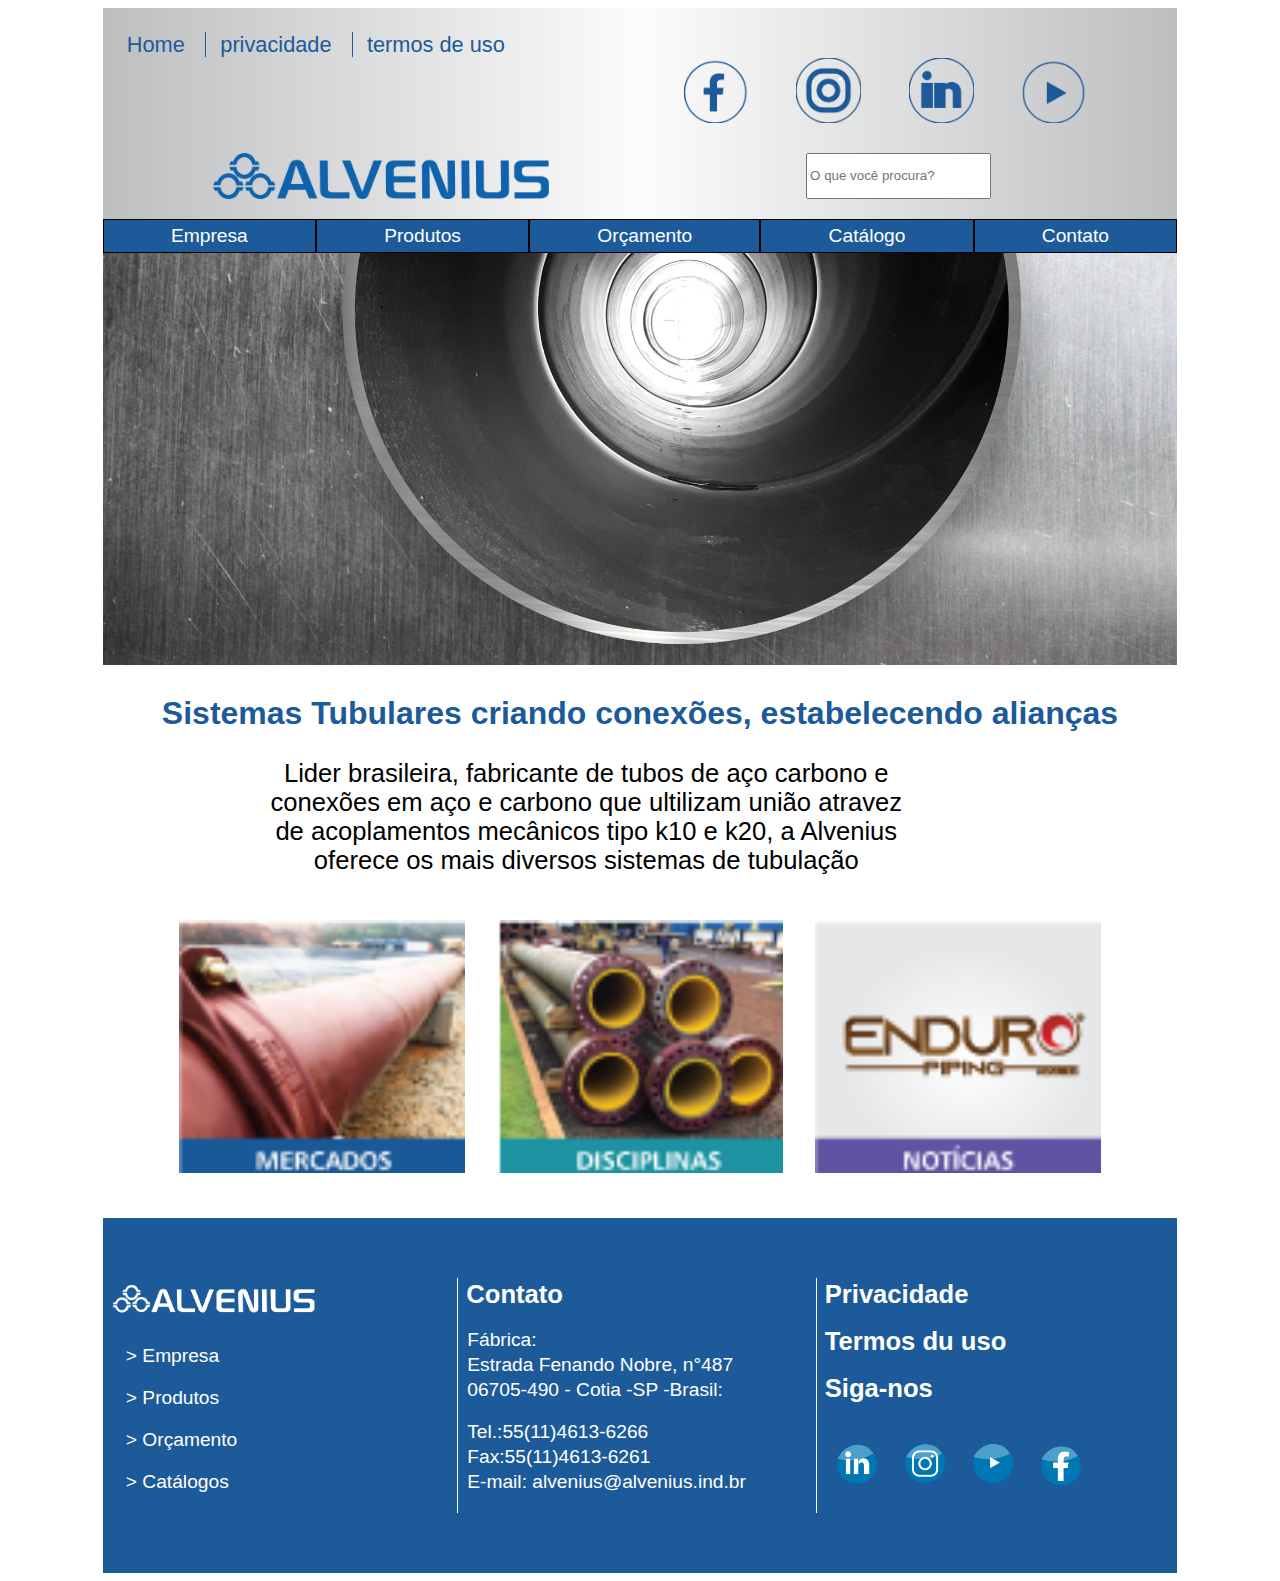
<file: index.html>
<!DOCTYPE html>
<html lang="en">
  <head>
    <meta charset="UTF-8" />
    <meta name="viewport" content="width=device-width, initial-scale=1.0" />
    <link rel="stylesheet" href="./css/style.css" />
    <title>Document</title>
  </head>
  <body>
    <div class="container">
        <header>
            <div class="social-menu">
                <div class="first-menu">
                    <a>Home</a>
                    <a>privacidade</a>
                    <a>termos de uso</a>
                </div>
                <div class="social-media">
                    <a href="#"><img src="./imagens/Mask Group 4.png" alt="" /></a>
                    <a href="#"><img src="./imagens/Mask Group 2.png" alt="" /></a>
                    <a href="#"><img src="./imagens/Mask Group 1.png" alt="" /></a>
                    <a href="#"><img src="./imagens/Mask Group 3.png" alt="" /></a>
                </div>
            </div>
            <div class="search">
                <img src="./imagens/logo.png" alt="" />
                <input type="text" placeholder="O que você procura?" />
            </div>
        </header>
        <nav class="main-menu">
            <ul>
                <li><a href="#">Empresa</a></li>
                <li><a href="#">Produtos</a></li>
                <li><a href="#">Orçamento</a></li>
                <li><a href="#">Catálogo</a></li>
                <li><a href="#">Contato</a></li>
            </ul>
        </nav>
      <section class="carossel">
        <img src="./imagens/tubo (1).jpg" alt="" />
      </section>
      <section class="content">
            <article>
                <h2>Sistemas Tubulares criando conexões, estabelecendo alianças</h2>
                <p>Lider brasileira, fabricante de tubos de aço carbono e conexões em 
                    aço e carbono que ultilizam união atravez de acoplamentos mecânicos
                    tipo k10 e k20, a Alvenius oferece os mais diversos sistemas de tubulação
                </p>
            </article>
            <figure>
                <img src="./imagens/mercados.png" alt="">
                <img src="./imagens/disciplinas.png" alt="">
                <img src="./imagens/enduro.png" alt="">
            </figure>            
      </section>
      <footer>
            <div>
                <img src="./imagens/LogoBranco.png" alt="">
                <ul>
                  <li>> Empresa</li>
                  <li>> Produtos</li>
                  <li>> Orçamento</li>
                  <li>> Catálogos</li>
                </ul>
            </div>
            <div>
              <h1>Contato</h1>
              <article>
                <p>Fábrica:</p>
                <p>Estrada Fenando Nobre, n°487</p>
                <p>06705-490 - Cotia -SP -Brasil:</p>
                </article>
                <article>
                  <p>Tel.:55(11)4613-6266</p>
                  <p>Fax:55(11)4613-6261</p>
                  <p>E-mail: alvenius@alvenius.ind.br</p>
                </article>
            </div>
            <div>
              <h2>Privacidade</h2>
              <h2>Termos du uso</h2>
              <h2>Siga-nos</h2>
  
              <span>
                <img src="./imagens/linkFooter.png" alt="">
                <img src="./imagens/instaFooter.png" alt="">
                <img src="./imagens/youTubeFooter.png" alt="">
                <img src="./imagens/faceFooter.png" alt="">
              </span>
            </div>
        </footer>
        
      </div>
    </body>
  </html>
</file>
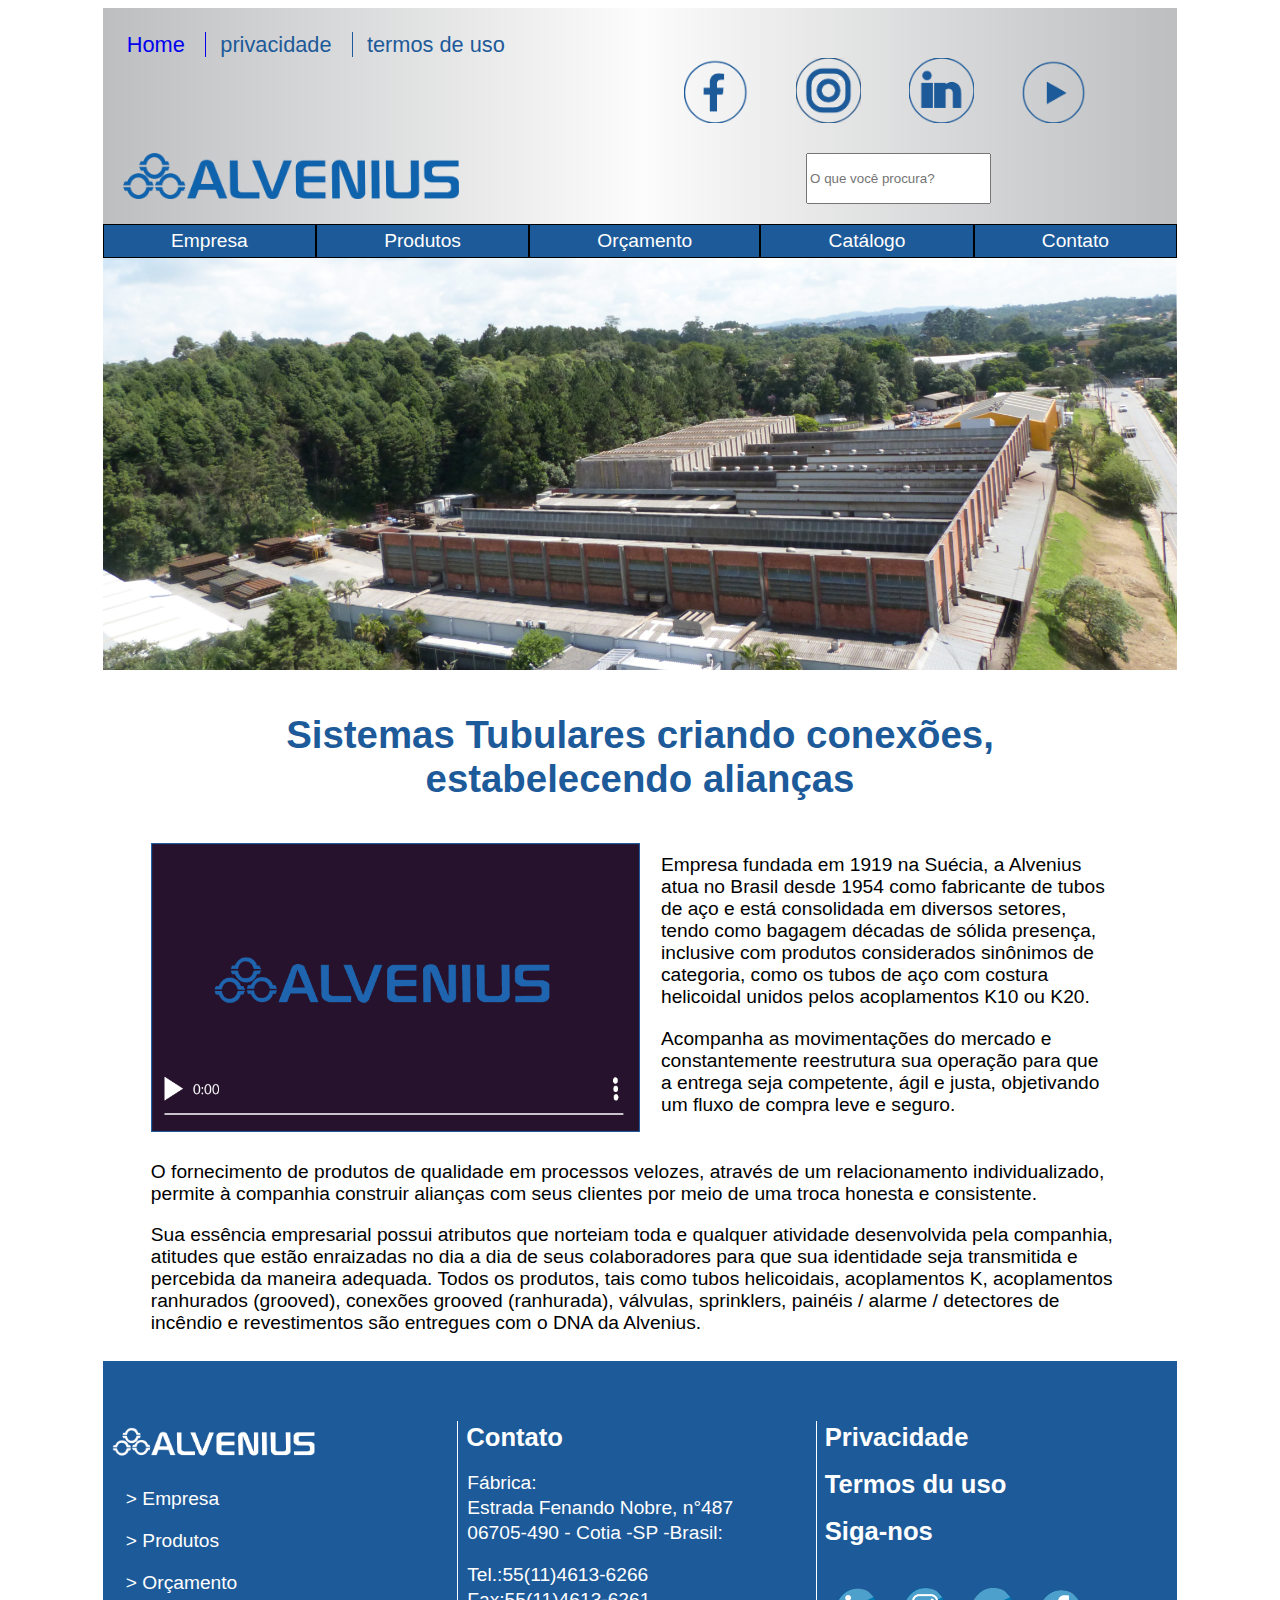
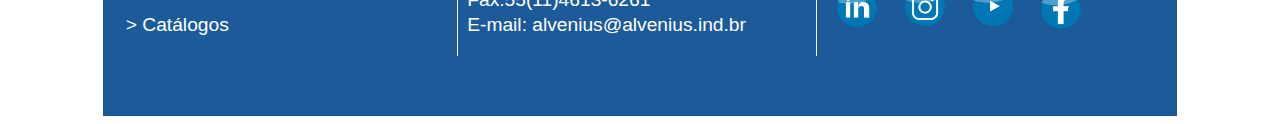
<file: Fabrica.html>
<!DOCTYPE html>
<html lang="en">
  <head>
    <meta charset="UTF-8" />
    <meta name="viewport" content="width=device-width, initial-scale=1.0" />
    <link rel="stylesheet" href="./css/style.css" />
    <title>Document</title>
  </head>
  <body>
    <div class="container">
        <header>
            <div class="social-menu">
                <div class="first-menu">
                    <a href="./index.html">Home</a>
                    <a>privacidade</a>
                    <a>termos de uso</a>
                </div>
                <div class="social-media">
                    <a href="#"><img src="./imagens/Mask Group 4.png" alt="" /></a>
                    <a href="#"><img src="./imagens/Mask Group 2.png" alt="" /></a>
                    <a href="#"><img src="./imagens/Mask Group 1.png" alt="" /></a>
                    <a href="#"><img src="./imagens/Mask Group 3.png" alt="" /></a>
                </div>
            </div>
            <div class="search">
                <a href="./index.html"> <img src="./imagens/logo.png" alt="Logo" /></a> 
                <input type="text" placeholder="O que você procura?" />
            </div>
        </header>
        <nav class="main-menu">
            <ul>
                <li><a href="#">Empresa</a></li>
                <li class="submenu"><a href="#">Produtos </a>
                  <ul >
                    <li><a href="./tubos.html">Tubos Helicoidais</a></li>
                    <li><a href="./acoplamentos.html">Acoplamentos</a></li>
                    <li><a href="./Fabrica.html">Conexões</a></li>
                    <li><a href="#">Válvulas</a></li>
                    <li><a href="./revestimentos.html">Revestimentos</a></li>
                    <li><a href="#">Projetos Especiais</a></li>
                  </ul>
               </li>
                <li><a href="#">Orçamento</a></li>
                <li><a href="#">Catálogo</a></li>
                <li><a href="#">Contato</a></li>
            </ul>
        </nav>
      <section class="carossel">
        <img src="./imagens/fabrica (1).jpg" alt="Fabrica" />
      </section>
      <section class="content-page2">
        <h2>Sistemas Tubulares criando conexões, estabelecendo alianças</h2>
        <article>
          <img src="./imagens/VideoFake.png" alt="Video">
          <div>
            <p>Empresa fundada em 1919 na Suécia, a Alvenius
              atua no Brasil desde 1954 como fabricante de
              tubos de aço e está consolidada em diversos
              setores, tendo como bagagem décadas de
              sólida presença, inclusive com produtos
              considerados sinônimos de categoria, como os
              tubos de aço com costura helicoidal unidos
              pelos acoplamentos K10 ou K20.
            </p>
            <p>Acompanha as movimentações do mercado e
              constantemente reestrutura sua operação para
              que a entrega seja competente, ágil e justa,
              objetivando um fluxo de compra leve e seguro.
            </p>
          </div>
        </article>
        <p>O fornecimento de produtos de qualidade em processos velozes, através de um relacionamento
          individualizado, permite à companhia construir alianças com seus clientes por meio de uma troca honesta e
          consistente.
        </p>
        <p>Sua essência empresarial possui atributos que norteiam toda e qualquer atividade desenvolvida pela
          companhia, atitudes que estão enraizadas no dia a dia de seus colaboradores para que sua identidade seja
          transmitida e percebida da maneira adequada. Todos os produtos, tais como tubos helicoidais, acoplamentos
          K, acoplamentos ranhurados (grooved), conexões grooved (ranhurada), válvulas, sprinklers, painéis / alarme /
          detectores de incêndio e revestimentos são entregues com o DNA da Alvenius.          
        </p>
                     
      </section>
      <footer>
          <div>
              <img src="./imagens/LogoBranco.png" alt="">
              <ul>
                <li>> Empresa</li>
                <li>> Produtos</li>
                <li>> Orçamento</li>
                <li>> Catálogos</li>
              </ul>
          </div>
          <div>
           <h1>Contato</h1>
           <article>
             <p>Fábrica:</p>
             <p>Estrada Fenando Nobre, n°487</p>
             <p>06705-490 - Cotia -SP -Brasil:</p>
            </article>
            <article>
              <p>Tel.:55(11)4613-6266</p>
              <p>Fax:55(11)4613-6261</p>
              <p>E-mail: alvenius@alvenius.ind.br</p>
             </article>

        </div>
        <div>
          <h2>Privacidade</h2>
          <h2>Termos du uso</h2>
          <h2>Siga-nos</h2>

          <span>
            <img src="./imagens/linkFooter.png" alt="">
            <img src="./imagens/instaFooter.png" alt="">
            <img src="./imagens/youTubeFooter.png" alt="">
            <img src="./imagens/faceFooter.png" alt="">
          </span>
        </div>
      </footer>
     
    </div>
  </body>
</html>
</file>
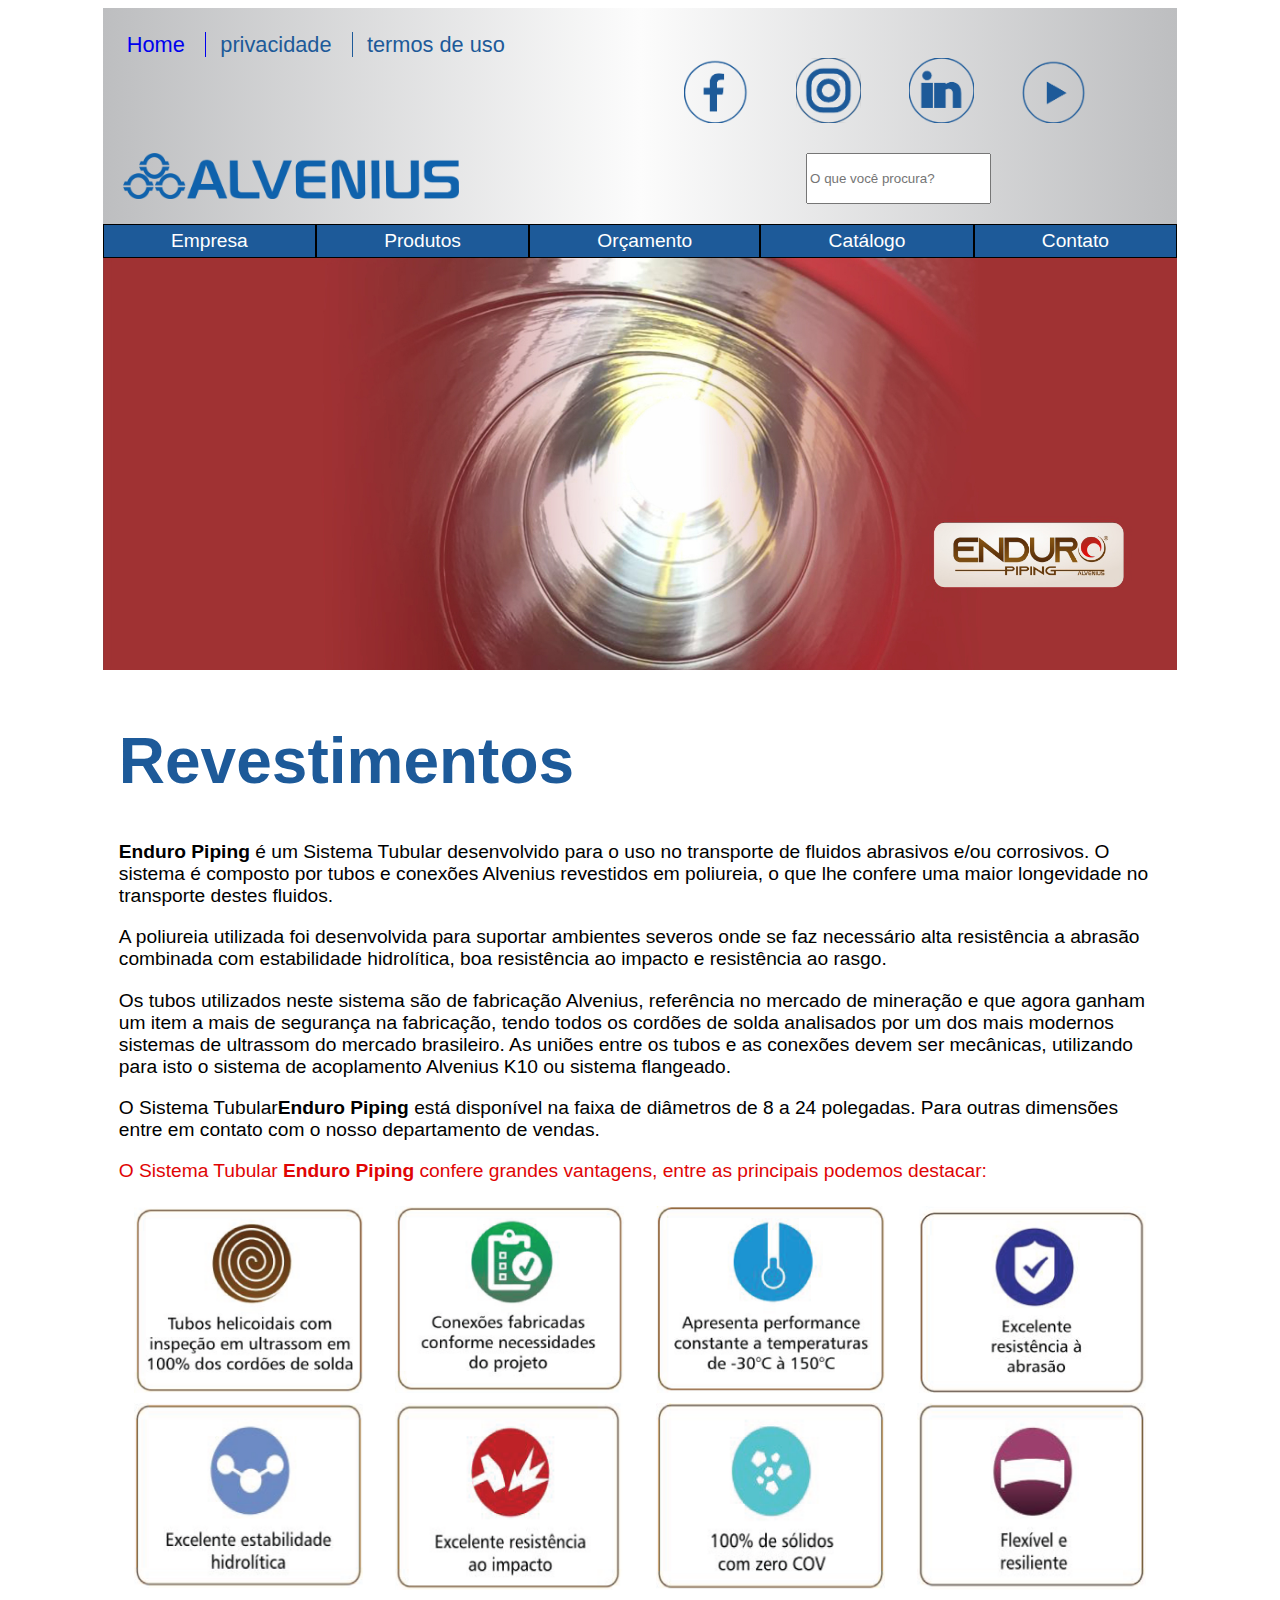
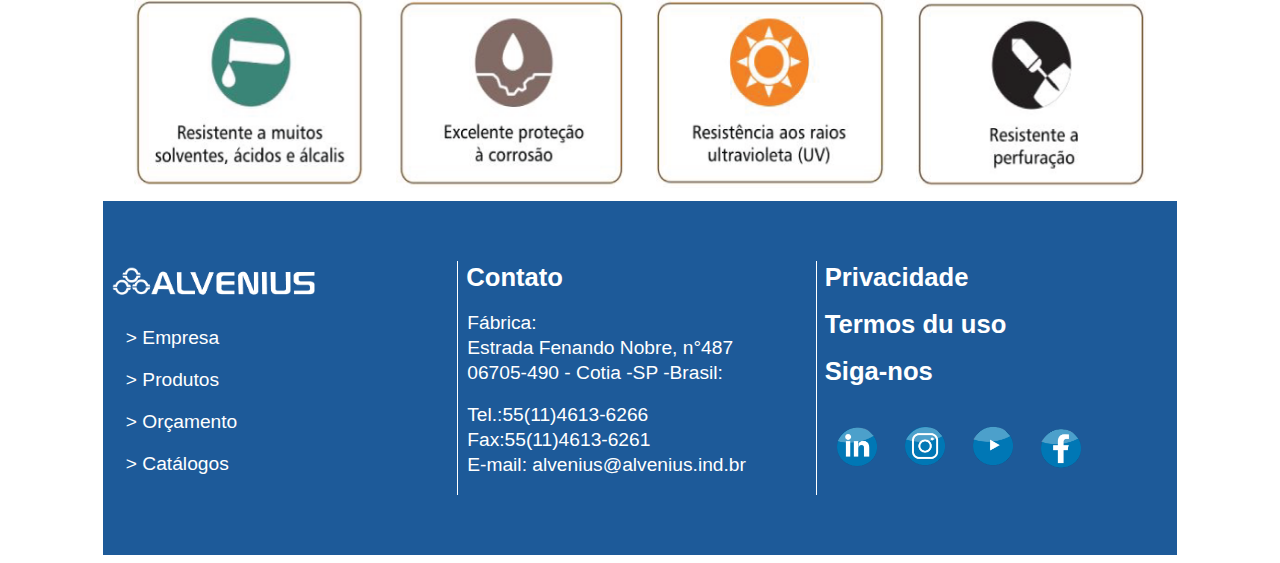
<file: revestimentos.html>
<!DOCTYPE html>
<html lang="en">
  <head>
    <meta charset="UTF-8" />
    <meta name="viewport" content="width=device-width, initial-scale=1.0" />
    <link rel="stylesheet" href="./css/style.css" />
    <title>Document</title>
  </head>
  <body>
    <div class="container">
        <header>
            <div class="social-menu">
                <div class="first-menu">
                    <a href="./index.html">Home</a>
                    <a>privacidade</a>
                    <a>termos de uso</a>
                </div>
                <div class="social-media">
                    <a href="#"><img src="./imagens/Mask Group 4.png" alt="" /></a>
                    <a href="#"><img src="./imagens/Mask Group 2.png" alt="" /></a>
                    <a href="#"><img src="./imagens/Mask Group 1.png" alt="" /></a>
                    <a href="#"><img src="./imagens/Mask Group 3.png" alt="" /></a>
                </div>
            </div>
            <div class="search">
                <a href="./index.html"> <img src="./imagens/logo.png" alt="Logo" /></a> 
                <input type="text" placeholder="O que você procura?" />
            </div>
        </header>
        <nav class="main-menu">
            <ul>
                <li><a href="#">Empresa</a></li>
                <li class="submenu"><a href="#">Produtos </a>
                  <ul >
                    <li><a href="./tubos.html">Tubos Helicoidais</a></li>
                    <li><a href="./acoplamentos.html">Acoplamentos</a></li>
                    <li><a href="./Fabrica.html">Conexões</a></li>
                    <li><a href="#">Válvulas</a></li>
                    <li><a href="./revestimentos.html">Revestimentos</a></li>
                    <li><a href="#">Projetos Especiais</a></li>
                  </ul>
               </li>
                <li><a href="#">Orçamento</a></li>
                <li><a href="#">Catálogo</a></li>
                <li><a href="#">Contato</a></li>
            </ul>
        </nav>
      <section class="carossel">
        <img src="./imagens/revestimentos (1).jpg" alt="" />
      </section>
      <section class="content-page5">
            <article>
                <h1>Revestimentos</h1>
                <p> <b>Enduro Piping</b> é um Sistema Tubular desenvolvido para o uso no transporte de fluidos abrasivos e/ou
                  corrosivos. O sistema é composto por tubos e conexões Alvenius revestidos em poliureia, o que lhe confere uma
                  maior longevidade no transporte destes fluidos.
                </p>
                <p>A poliureia utilizada foi desenvolvida para suportar ambientes severos onde se faz necessário alta resistência a
                  abrasão combinada com estabilidade hidrolítica, boa resistência ao impacto e resistência ao rasgo.
                </p>
                <p>Os tubos utilizados neste sistema são de fabricação Alvenius, referência no mercado de mineração e que agora
                  ganham um item a mais de segurança na fabricação, tendo todos os cordões de solda analisados por um dos
                  mais modernos sistemas de ultrassom do mercado brasileiro. As uniões entre os tubos e as conexões devem ser
                  mecânicas, utilizando para isto o sistema de acoplamento Alvenius K10 ou sistema flangeado.                  
                </p>
                <p>O Sistema Tubular<b>Enduro Piping</b> está disponível na faixa de diâmetros de 8 a 24 polegadas.
                  Para outras dimensões entre em contato com o nosso departamento de vendas.
                </p>
                <p style="color:#e00505">O Sistema Tubular <b>Enduro Piping</b> confere grandes vantagens, entre as principais podemos destacar:
                </p>
                        
             </article>
             <div>
               <img src="./imagens/sistemaTubular/img1.png" alt="">
               <img src="./imagens/sistemaTubular/img2.png" alt="">
               <img src="./imagens/sistemaTubular/img3.png" alt="">
               <img src="./imagens/sistemaTubular/img4.png" alt="">
               <img src="./imagens/sistemaTubular/img5.png" alt="">
               <img src="./imagens/sistemaTubular/img6.png" alt="">
               <img src="./imagens/sistemaTubular/img7.png" alt="">
               <img src="./imagens/sistemaTubular/img8.png" alt="">
               <img src="./imagens/sistemaTubular/img9.png" alt="">
               <img src="./imagens/sistemaTubular/img10.png" alt="">
               <img src="./imagens/sistemaTubular/img11.png" alt="">
               <img src="./imagens/sistemaTubular/img12.png" alt="">
             </div>           
                    
      </section>
      <footer>
          <div>
              <img src="./imagens/LogoBranco.png" alt="">
              <ul>
                <li>> Empresa</li>
                <li>> Produtos</li>
                <li>> Orçamento</li>
                <li>> Catálogos</li>
              </ul>
          </div>
          <div>
           <h1>Contato</h1>
           <article>
             <p>Fábrica:</p>
             <p>Estrada Fenando Nobre, n°487</p>
             <p>06705-490 - Cotia -SP -Brasil:</p>
            </article>
            <article>
              <p>Tel.:55(11)4613-6266</p>
              <p>Fax:55(11)4613-6261</p>
              <p>E-mail: alvenius@alvenius.ind.br</p>
             </article>

        </div>
        <div>
          <h2>Privacidade</h2>
          <h2>Termos du uso</h2>
          <h2>Siga-nos</h2>

          <span>
            <img src="./imagens/linkFooter.png" alt="">
            <img src="./imagens/instaFooter.png" alt="">
            <img src="./imagens/youTubeFooter.png" alt="">
            <img src="./imagens/faceFooter.png" alt="">
          </span>
        </div>
      </footer>
     
    </div>
  </body>
</html>
</file>
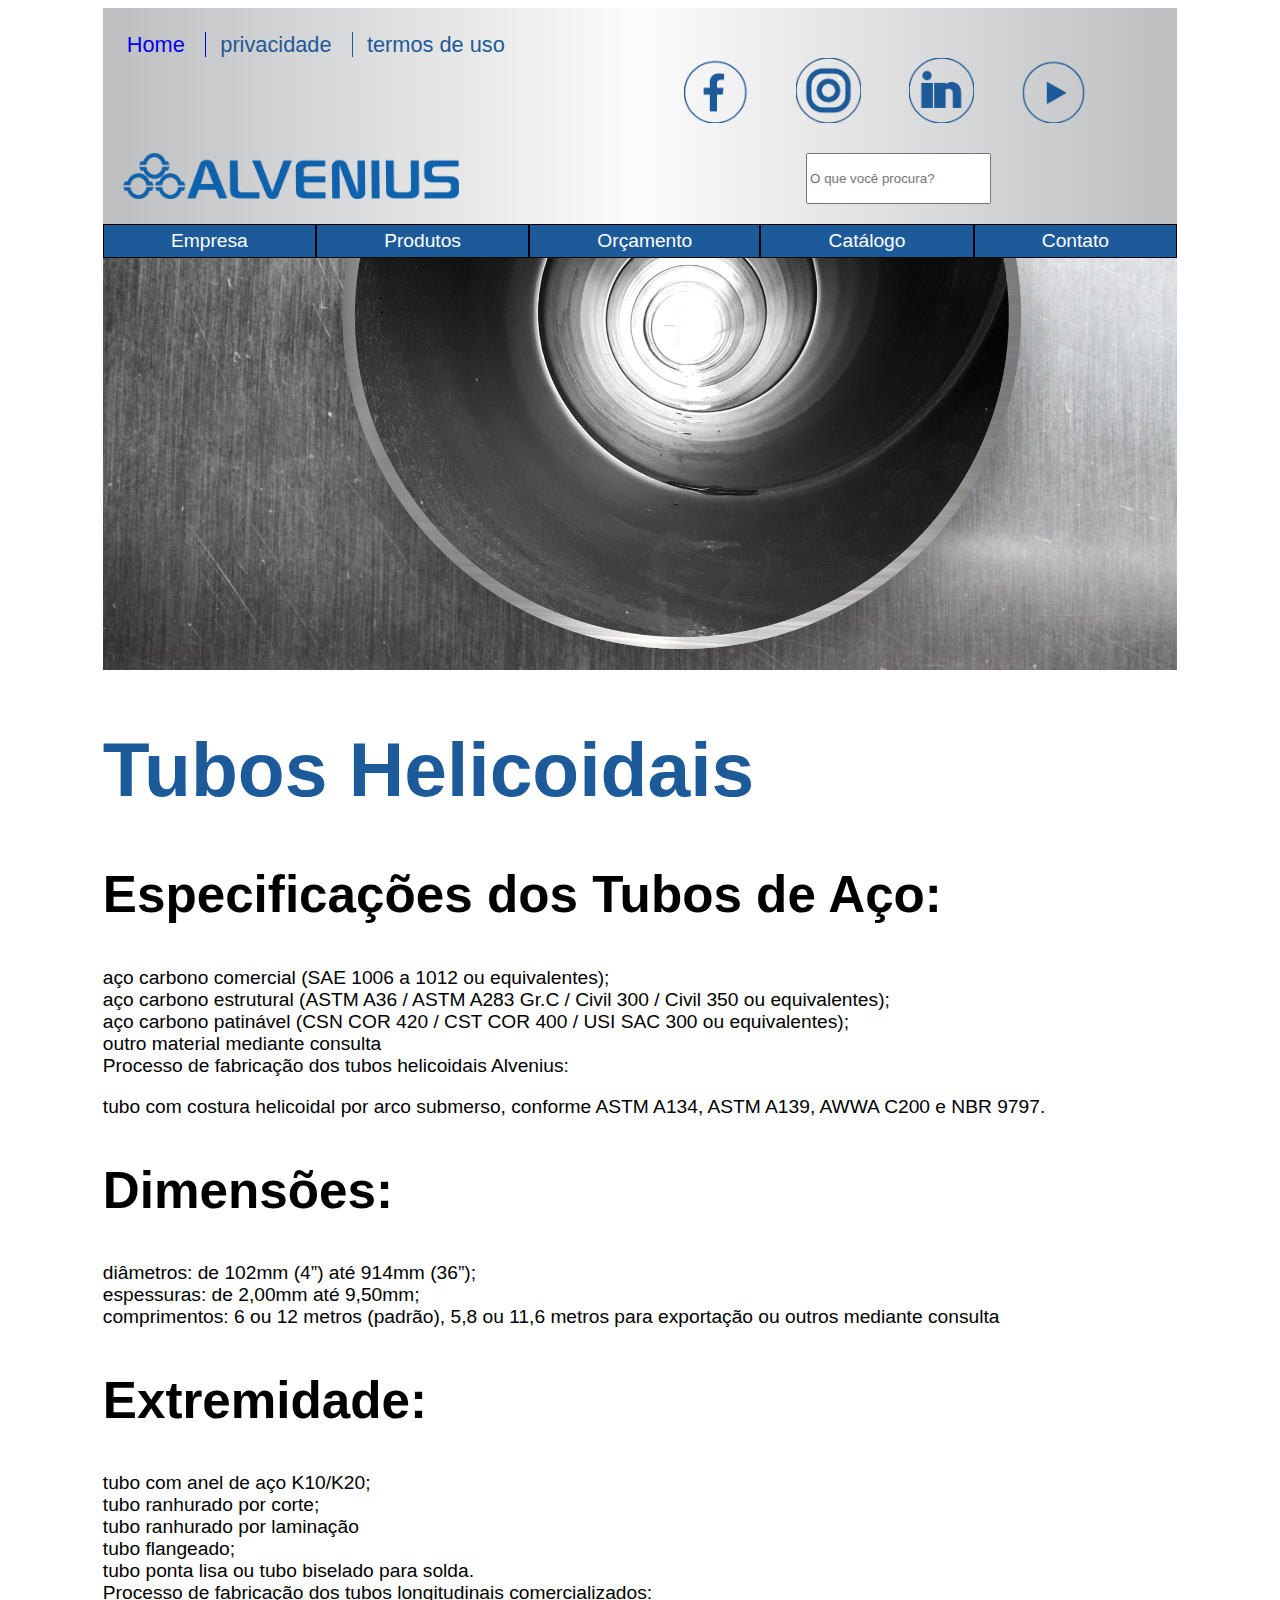
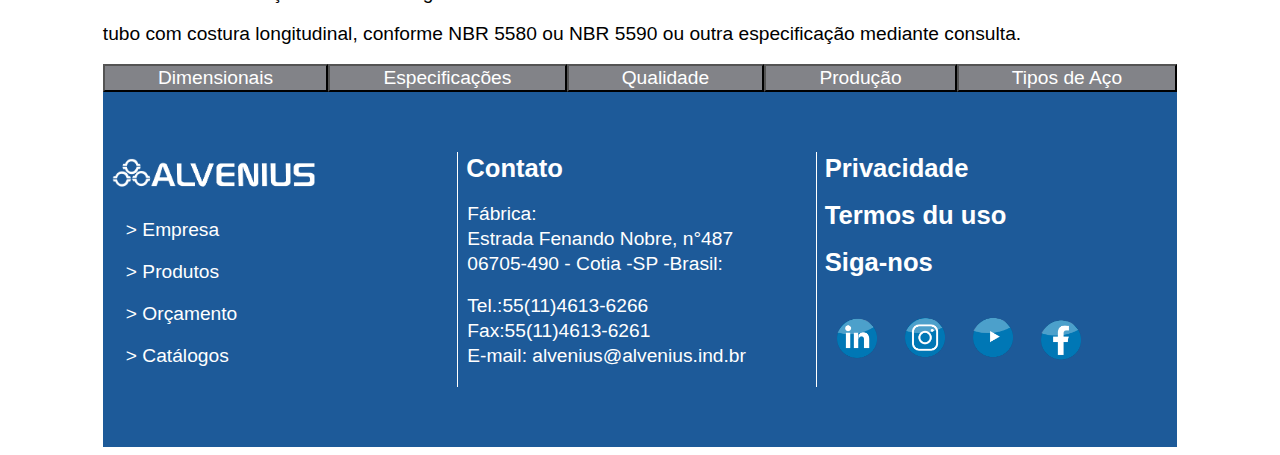
<file: tubos.html>
<!DOCTYPE html>
<html lang="en">
  <head>
    <meta charset="UTF-8" />
    <meta name="viewport" content="width=device-width, initial-scale=1.0" />
    <link rel="stylesheet" href="./css/style.css" />
    <title>Document</title>
  </head>
  <body>
    <div class="container">
        <header>
            <div class="social-menu">
                <div class="first-menu">
                    <a href="./index.html">Home</a>
                    <a>privacidade</a>
                    <a>termos de uso</a>
                </div>
                <div class="social-media">
                    <a href="#"><img src="./imagens/Mask Group 4.png" alt="" /></a>
                    <a href="#"><img src="./imagens/Mask Group 2.png" alt="" /></a>
                    <a href="#"><img src="./imagens/Mask Group 1.png" alt="" /></a>
                    <a href="#"><img src="./imagens/Mask Group 3.png" alt="" /></a>
                </div>
            </div>
            <div class="search">
              <a href="./index.html"> <img src="./imagens/logo.png" alt="Logo" /></a> 
                <input type="text" placeholder="O que você procura?" />
            </div>
        </header>
        <nav class="main-menu">
            <ul>
                <li><a href="#">Empresa</a></li>
                <li class="submenu"><a href="#">Produtos </a>
                  <ul >
                    <li><a href="./tubos.html">Tubos Helicoidais</a></li>
                    <li><a href="./acoplamentos.html">Acoplamentos</a></li>
                    <li><a href="./Fabrica.html">Conexões</a></li>
                    <li><a href="#">Válvulas</a></li>
                    <li><a href="./revestimentos.html">Revestimentos</a></li>
                    <li><a href="#">Projetos Especiais</a></li>
                  </ul>
               </li>
                <li><a href="#">Orçamento</a></li>
                <li><a href="#">Catálogo</a></li>
                <li><a href="#">Contato</a></li>
            </ul>
        </nav>
      <section class="carossel">
        <img src="./imagens/tubo (1).jpg" alt="" />
      </section>
      <section class="content-page3">
            <article>
                <h1>Tubos Helicoidais</h1>
                <h2>Especificações dos Tubos de Aço:</h2>
               <ul>
                 <li>aço carbono comercial (SAE 1006 a 1012 ou equivalentes);</li>
                 <li>aço carbono estrutural (ASTM A36 / ASTM A283 Gr.C / Civil 300 / Civil 350 ou equivalentes);</li>
                 <li>aço carbono patinável (CSN COR 420 / CST COR 400 / USI SAC 300 ou equivalentes);</li>
                 <li>outro material mediante consulta</li>
                 <li>Processo de fabricação dos tubos helicoidais Alvenius:</li>
               </ul>
               <p>tubo com costura helicoidal por arco submerso, conforme ASTM A134, ASTM A139, AWWA C200 e NBR 9797.</p>
              <h2>Dimensões:</h2>
              <ul>
                <li>diâmetros: de 102mm (4”) até 914mm (36”);</li>
                <li>espessuras: de 2,00mm até 9,50mm;</li>
                <li>comprimentos: 6 ou 12 metros (padrão), 5,8 ou 11,6 metros para exportação ou outros mediante consulta</li>         
              </ul>
              <h2>Extremidade:</h2>
              <ul>
                <li>tubo com anel de aço K10/K20;</li>
                <li>tubo ranhurado por corte;</li>
                <li>tubo ranhurado por laminação</li>
                <li>tubo flangeado;</li>
                <li>tubo ponta lisa ou tubo biselado para solda.</li>
                <li>Processo de fabricação dos tubos longitudinais comercializados:</li>
              </ul>
              <p>tubo com costura longitudinal, conforme NBR 5580 ou NBR 5590 ou outra especificação mediante consulta.</p>              
            </article>
            <div>
              <button>Dimensionais</button>
              <button>Especificações</button>
              <button>Qualidade</button>
              <button>Produção</button>
              <button>Tipos de Aço</button>

            </div>
                  
      </section>
      <footer>
          <div>
              <img src="./imagens/LogoBranco.png" alt="">
              <ul>
                <li>> Empresa</li>
                <li>> Produtos</li>
                <li>> Orçamento</li>
                <li>> Catálogos</li>
              </ul>
          </div>
          <div>
           <h1>Contato</h1>
           <article>
             <p>Fábrica:</p>
             <p>Estrada Fenando Nobre, n°487</p>
             <p>06705-490 - Cotia -SP -Brasil:</p>
            </article>
            <article>
              <p>Tel.:55(11)4613-6266</p>
              <p>Fax:55(11)4613-6261</p>
              <p>E-mail: alvenius@alvenius.ind.br</p>
             </article>

        </div>
        <div>
          <h2>Privacidade</h2>
          <h2>Termos du uso</h2>
          <h2>Siga-nos</h2>

          <span>
            <img src="./imagens/linkFooter.png" alt="">
            <img src="./imagens/instaFooter.png" alt="">
            <img src="./imagens/youTubeFooter.png" alt="">
            <img src="./imagens/faceFooter.png" alt="">
          </span>
        </div>
      </footer>
     
    </div>
  </body>
</html>
</file>
<file: css/style.css>
@charset "UTF-8";
/*
***************************************
        VARIÁVEIS E MIXINS
****************************************            
*/
.container {
  width: 85%;
  margin: 5px auto; }

/*
***************************************
            GERAL
****************************************            
*/
ul, li, :any-link {
  list-style: none;
  text-decoration: none;
  padding: 0;
  margin: 0;
  font-size: 1.5vw; }

* {
  font-family: Arial, Helvetica, sans-serif; }

img {
  width: 100%; }

/*
***************************************
            HEADER
****************************************            
*/
header {
  background-image: linear-gradient(to right, #bdbec0, #fcfcfc, #bdbec0); }
  header .social-menu {
    display: grid;
    grid-template-columns: 1fr 1fr; }
    header .social-menu .first-menu {
      color: #1d5a99;
      padding: 24px 11px 5px 19px; }
      header .social-menu .first-menu a {
        margin: 5px;
        padding-right: 20px;
        border-right: 1px solid;
        font-size: 1.7vw; }
      header .social-menu .first-menu a:nth-last-child(1) {
        border-right: none; }
    header .social-menu .social-media {
      padding: 50px 44px 5px 44px;
      display: flex;
      justify-content: space-around; }
      header .social-menu .social-media a img {
        width: 58%;
        min-width: 25px; }
  header .search {
    display: grid;
    grid-template-columns: 1fr 1fr;
    padding: 20px;
    justify-items: center; }
    header .search img {
      width: 65%; }
    header .search form {
      position: relative;
      display: flex; }
      header .search form input {
        width: 32vw;
        border-radius: 10px;
        text-align: center;
        border: none;
        font-size: 2vw; }
      header .search form i {
        color: white;
        font-size: 1vw;
        background: #1d5a99;
        cursor: pointer;
        width: 4vw;
        font-size: 2vw;
        text-align: center;
        padding: 1vw;
        border-radius: 7px;
        position: absolute;
        top: 0px;
        left: 27vw; }

/*
***************************************
            MAIN MENU
****************************************            
*/
.main-menu ul {
  display: flex; }
  .main-menu ul li {
    border: solid 1px black;
    flex-grow: 1;
    text-align: center;
    padding: 5px 10px;
    background: #1d5a99; }
    .main-menu ul li a {
      color: white; }
  .main-menu ul .submenu {
    position: relative;
    z-index: 10; }
    .main-menu ul .submenu ul {
      opacity: 0;
      display: block;
      position: absolute;
      top: 29px;
      left: -5px;
      padding: 5px;
      transition: .3s; }
  .main-menu ul .submenu:hover ul {
    opacity: 1; }

/*
***************************************
           CARROSSEL
****************************************            
*/
.slide-img img {
  display: none;
  position: relative;
  top: 3px; }

.slide-img .bullets {
  position: relative;
  display: grid;
  grid-template-columns: repeat(auto-fit, 40px);
  gap: 5px;
  place-content: center;
  width: 100%;
  bottom: 40px;
  padding: 0;
  margin-bottom: 40px;
  list-style: none;
  top: 25px; }
  .slide-img .bullets li {
    width: 1.5vw;
    height: 1.5vw;
    border-radius: 9px;
    background-color: white;
    border: solid 1px black;
    cursor: pointer; }

.active {
  display: block !important;
  animation: showSlide 1s; }

@keyframes showSlide {
  from {
    opacity: 0;
    transform: translate3d(-30px, 0, 0); }
  to {
    opacity: 1;
    transform: translate3d(0, 0, 0); } }

.change-color {
  background: #1d5a99 !important; }

/*
***************************************
           CONTENT page 1
****************************************            
*/
.content {
  background: white; }
  .content article {
    text-align: center; }
    .content article h2 {
      color: #1d5a99;
      font-size: 2.5vw; }
    .content article p {
      width: 60%;
      margin: 10px 15%;
      font-size: 2vw; }
  .content figure {
    display: flex;
    flex-wrap: wrap;
    padding: 20px; }
    .content figure img {
      width: 30%;
      min-width: 140px;
      margin: 1% auto; }

/*
***************************************
           CONTENT page 2
****************************************            
*/
.content-page2 {
  background: white;
  text-align: left;
  padding: .5rem 3rem;
  font-size: 1.5vw; }
  .content-page2 h2 {
    color: #1d5a99;
    font-size: 3vw;
    text-align: center; }
  .content-page2 article {
    display: grid;
    grid-template-columns: 1fr 1fr; }
    .content-page2 article img {
      margin: 10px 0px; }
    .content-page2 article div {
      margin: 2px 21px; }

/*
***************************************
           CONTENT page 3
****************************************            
*/
.content-page3 {
  background: white;
  text-align: left; }
  .content-page3 article h1 {
    color: #1d5a99;
    font-size: 6vw; }
  .content-page3 article h2 {
    font-size: 4vw; }
  .content-page3 article p {
    font-size: 1.5vw; }
  .content-page3 div {
    display: flex; }
    .content-page3 div button {
      flex-grow: 1;
      background: #828388;
      color: white;
      font-size: 1.5vw; }

/*
***************************************
           CONTENT page 4
****************************************            
*/
.content-page4 {
  background: white;
  text-align: left;
  padding: .5rem 3rem; }
  .content-page4 h1 {
    color: #1d5a99;
    font-size: 5vw;
    margin: 5px; }
  .content-page4 p {
    font-size: 2vw; }
  .content-page4 h2 {
    font-size: 25px; }
  .content-page4 ul {
    padding: 5px 20px; }
    .content-page4 ul li {
      list-style: disc; }
  .content-page4 div {
    width: 100%;
    display: flex;
    flex-wrap: wrap; }
    .content-page4 div img {
      max-width: 445px;
      width: 40%;
      margin: 10px 5%; }

/*
***************************************
           CONTENT page 5
****************************************            
*/
.content-page5 {
  background: white;
  text-align: left;
  padding: .5rem 1rem; }
  .content-page5 h1 {
    color: #1d5a99;
    font-size: 5vw; }
  .content-page5 p {
    font-size: 1.5vw; }
  .content-page5 div {
    width: 100%;
    display: flex;
    flex-wrap: wrap; }
    .content-page5 div img {
      min-width: 75pxpx;
      width: 22%;
      margin: 5px auto; }

/*
***************************************
           FOOTER
****************************************            
*/
footer {
  background: #1d5a99;
  display: flex; }
  footer div {
    flex-grow: 1;
    width: 30%;
    margin: 60px 3px;
    border-right: solid white 1px; }
    footer div img {
      width: 62%; }
    footer div li, footer div p {
      color: white;
      font-size: 1.5vw; }
    footer div h1, footer div h2 {
      color: white;
      margin: 3px;
      font-size: 2vw;
      margin: 2px 2px 18px 2px; }
    footer div li {
      margin: 20px;
      font-size: 15px;
      font-size: 1.5vw; }
    footer div article {
      margin-top: 20px; }
      footer div article p {
        font-size: 15px;
        margin: 3px;
        font-size: 1.5vw; }
    footer div span {
      display: flex; }
      footer div span img {
        flex-grow: 1;
        max-width: 40px;
        min-width: 13px;
        margin: 4%; }
  footer div:nth-last-child(1) {
    border-right: none; }

/* ***************************************
            MOBILE HEADER
****************************************            
*/
@media (max-width: 600px) {
  header .social-menu {
    display: flex;
    flex-direction: column; }
    header .social-menu .first-menu {
      display: flex;
      justify-content: space-around; }
      header .social-menu .first-menu a {
        font-size: 2vw; }
    header .social-menu .social-media {
      padding: 10px 44px 5px 44px; }
      header .social-menu .social-media a img {
        width: 34%;
        min-width: 25px; }
  .container {
    width: 100%;
    margin: 5px 0; } }

/*
***************************************
          MOBILE CONTENT page 2
****************************************            
*/
@media (max-width: 900px) {
  .content-page2 {
    padding: 0; }
    .content-page2 article {
      display: flex;
      flex-direction: column;
      padding: 4px; }
      .content-page2 article div {
        margin: 0; } }

/*
***************************************
           MOBLE FOOTER
****************************************            
*/
@media (max-width: 400px) {
  footer div {
    margin: 30px 3px; } }
</file>
